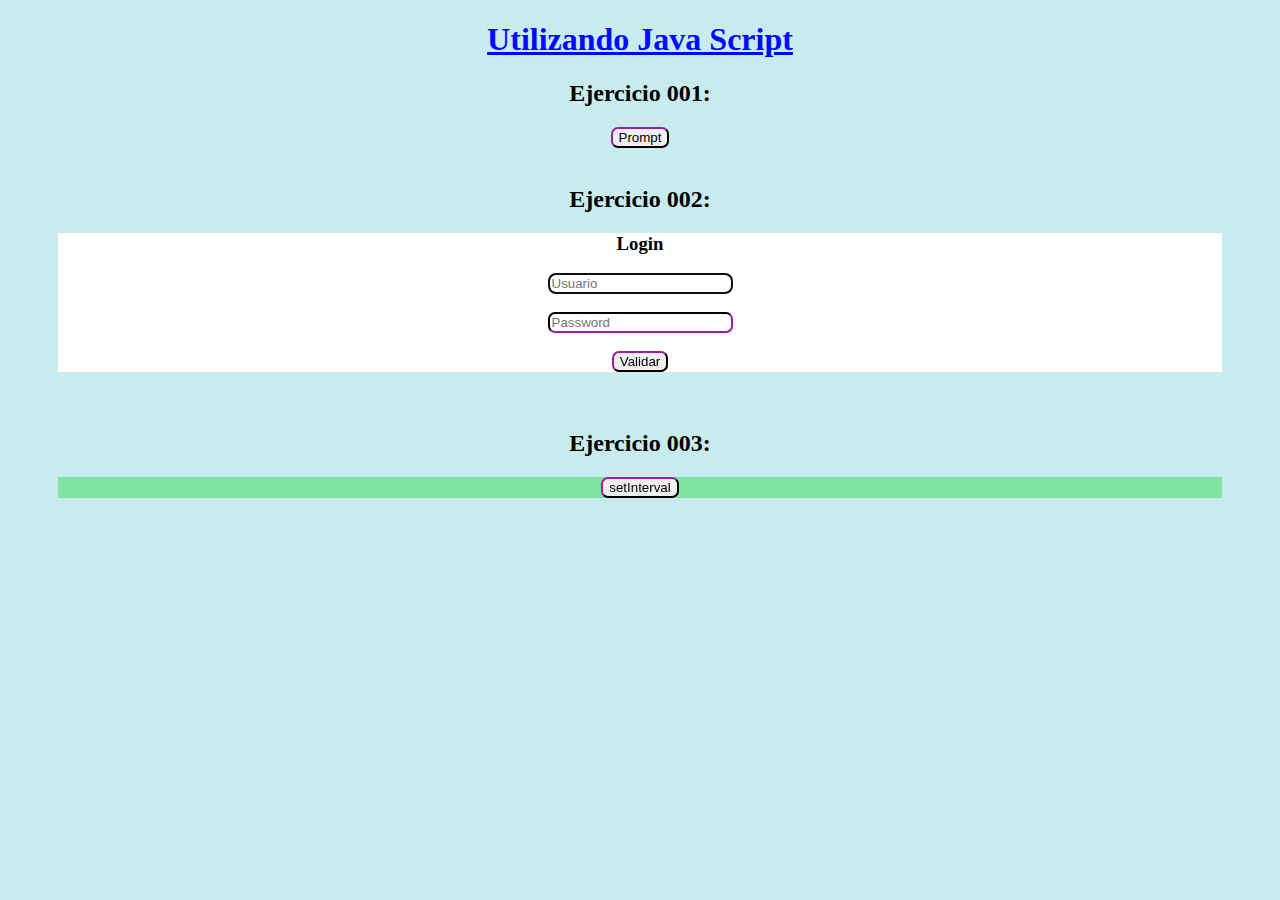
<file: web/index.html>
<!DOCTYPE html>
<html lang="en">
<head>
    <meta charset="UTF-8">
    <title>Tarea de Java Script</title>
    <link rel="stylesheet" href="../css/style.css">
    <script src="../js/script.js"></script>
    <script src="../js/script2.js"></script>

</head>
<body>
    <h1>Utilizando Java Script</h1>

    <h2> Ejercicio 001:</h2>
    <div id="uno">
        <input type="button"  onclick="UsandoPrompt()" value="Prompt">
    <!--<input type="button"  onclick="function mostrarError()" value="Pruebaaa">-->

    </div>


    <br>

    <h2>Ejercicio 002:</h2>

    <div class="frm">
        <form action="" id="form" onsubmit="return validar()">
          <div>
           <h3>Login</h3>
            <input type="text" autofocus placeholder="Usuario" name="user" id="user"><br><br>
            <input type="password" placeholder="Password" name="pwd" id="pwd" ><br><br>
            <input id="s" type="submit"  onclick="" accept="" value="Validar">
            </div>
        <div id="error1">
        </div>
        <div id="error2">
        </div>
        <h2 id='CuentaAtras'></h2>
        </form>
    </div>
<br>
   <h2>Ejercicio 003:</h2>
<div id="tres">
   <input type="button"  onclick="xxx()" value="setInterval">
   <br>
   <div id="one">
    </div>
    <div id="two">
    </div>
     <div id="three">
    </div>


</div>



</body>
</html>
</file>
<file: css/style.css>
body{
    background: #c8eced;
}

h1{
    text-decoration: underline;
    color: #000aff;
    text-align: center;

}
h2{
     text-align: center;
}
input:hover{
   font-weight: bold;
    border-bottom-color: black;
    text-transform:uppercase;
    border-radius: 7px;

}
form input:hover{
    background: #c8eced;
}

input{
    border-radius: 7px;
    border-color: #480f48;

}
.frm{
    text-align: center;
    background: white;
    margin-left: 50px;
    margin-bottom: auto;
    margin-right:50px;
    margin-top: auto;
}
#tres{
    text-align:     center;
     background: #81e3a3;
    margin-left: 50px;
    margin-bottom: auto;
    margin-right:50px;
    margin-top: auto;
}
#error1{
     text-align: center;
    background: #f0df59;
    color: black;
    font-weight: bold;
}
#error2{
    text-align: center;
    background: #b92727;
    color: black;
    font-weight: bold;
}

#one{
    text-align: center;
}

#uno{
    text-align: center;
}
</file>
